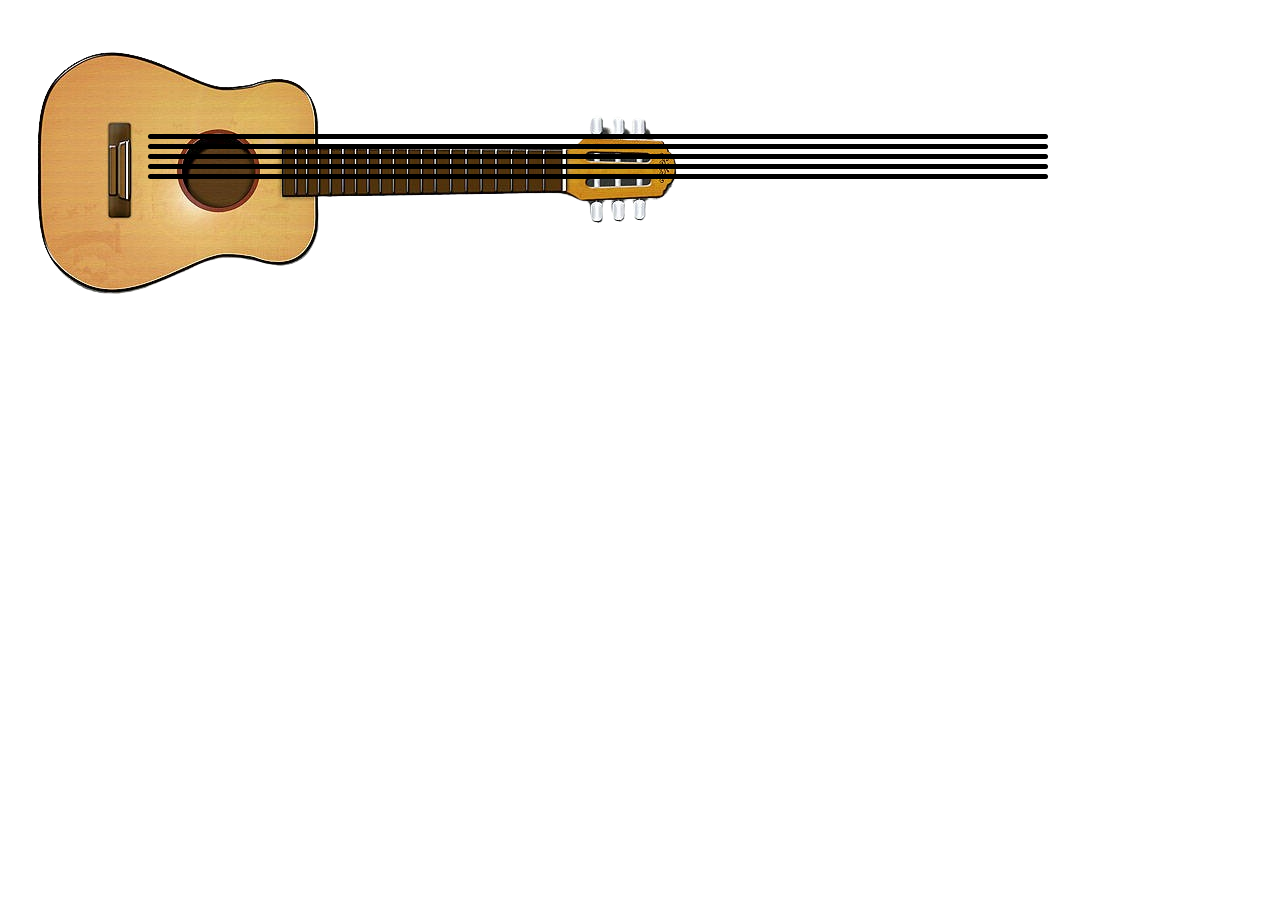
<file: Main/aindex.html>
<!DOCTYPE html>
<html lang="en">
<head>
	<meta charset="UTF-8">
	<meta name="viewport" content="width=device-width, initial-scale=1.0">
	<link rel="stylesheet" href="style.css">
	<title>Document</title>
</head>
<body>


	
<div class="guitar"> 
	<img class="guitar-image" src="..\IMG\image-removebg-preview (2).png" alt="Guitar Image">
	
	<div class="string-container" style="top: 50%;">
		<div class="string">
			<div class="string-text" >
				<h5>Home</h5>
			</div>
		</div>
	</div>
	<div class="string-container" style="top: 47%;">
		<div class="string">
			<div class="string-text" >
				<h5>test</h5>
			</div>
		</div>
	</div>
	<div class="string-container" style="top: 44%;">
		<div class="string">
			<div class="string-text" >
				<h5>bebra</h5>
			</div>
		</div>
	</div>
	<div class="string-container" style="top: 41%;">
		<div class="string">
			<div class="string-text" >
				<h5>shrek</h5>
			</div>
		</div>
	</div>
	<div class="string-container" style="top: 38%;">
		<div class="string">
			<div class="string-text" >
				<h5>ahhahahahahahaha</h5>
			</div>
		</div>
	</div>
</div>





</body>
</html>
</file>
<file: Main/style.css>
.guitar {
    position: relative;
    display: inline-block;
}

.guitar-image {
    max-width: 100%;
    height: auto;
}

.string-container {
    position: absolute;
    width: 100%;
	margin-left: 20%;
}

.string {
    width: 900px;
    height: 5px;
    background: #000;
    transition: 0.36s;
    display: flex;
    align-items: center;
    justify-content: center;
    border-radius: 10px;
}

.string-text h5 {
    display: none;
    transition: .36s;
    color: #fff;
    font-size: 20px;
}

.string-container:hover .string {
    padding: 10px;
}

.string-container:hover .string-text h5 {
    display: block;
}
</file>
